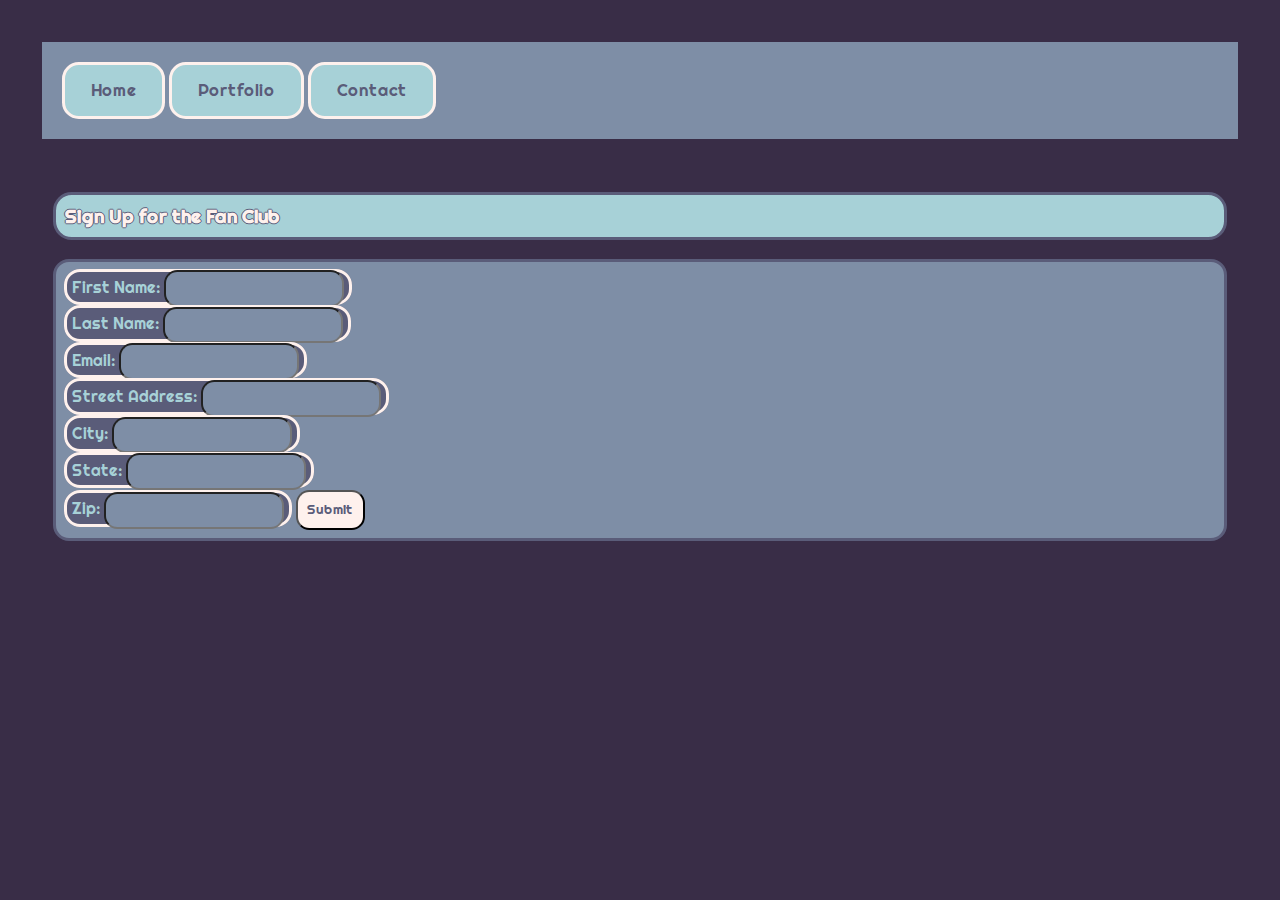
<file: contact.html>
<!DOCTYPE html>
<html lang="en">
<head>
    <meta charset="UTF-8">
    <meta name="viewport" content="width=device-width, initial-scale=1.0">
    <meta http-equiv="X-UA-Compatible" content="ie=edge">
    <title>Robin Williams - Contact</title>
    <link rel="stylesheet" type="text/css" href="style.css">
    <link href="https://fonts.googleapis.com/css?family=Righteous&display=swap" rel="stylesheet">
    <link href="https://fonts.googleapis.com/css?family=Questrial&display=swap" rel="stylesheet">
    <meta name="viewport" content="initial-scale=1.0, width=device-width"/>
</head>
<body>
    <header>
        <nav class=navbar>
            <a href="index.html">Home</a>
            <a href="portfolio.html">Portfolio</a>
            <a href="contact.html">Contact</a>
        </nav>
    </header>

    <section>
        <div>   
            <h3 class="headtxt">Sign Up for the Fan Club</h3>
            <form id="form">
                <label class="inlab">First Name: <input type="text" class="inputbox"></label><br>
                <label class="inlab">Last Name: <input type="text" class="inputbox"></label><br>
                <label class="inlab">Email: <input type="text" class="inputbox"></label><br>
                <label class="inlab">Street Address: <input type="text" class="inputbox"></label><br>
                <label class="inlab">City: <input type="text" class="inputbox"></label><br>
                <label class="inlab">State: <input type="text" class="inputbox"></label><br>
                <label class="inlab">Zip: <input type="text" class="inputbox"></label>
                <input type="submit" value="Submit" id="submit">
            </form>
        </div>
    </section>
</body>
</html>
</file>
<file: style.css>
*{
    background-color: #392D47;
    padding: .7em
}
.films > img{
    width: auto;
    height: 400px;
}
.responsive {
    max-width: 100%;
    height: auto;
    display: block;
    margin-left: auto;
    margin-right: auto;
  
  }
.col-1-2 {
    width: 50%;
 }
 .divr1 {
     width: 100%;
 }
 .r1 {
     width: 25%;
 }
 .navbar {
    color: #5A5C79;
    background-color: #7E8EA6;
    font-size: 1.05em;
    padding: 1.2em;
 }

 a:link, a:visited {
    background-color: #A7D1D7;
    color: #5A5C79;
    padding: .875em 1.55em;
    text-align: center;
    text-decoration: none;
    display: inline-block;
    border-radius: 1em;
    border-style: solid;
    border-color: #FEF1ED;
    font-family: 'Righteous', cursive;
  }
  a:hover, a:active {
    background-color: #FEF1ED;
    color: #A7D1D7;
    text-decoration: underline;
  }
  .foot {
      background-color: #7E8EA6;
      padding: 1.2em;
  }
 .bodtxt {
     color: #A7D1D7;
     text-indent: 3.15em;
     padding: 1em;
     font-family: 'Questrial', sans-serif;
 }
 .headtxt {
     color: #FEF1ED;
     text-shadow: -1px 0 #5A5C79, 0 1px #5A5C79, 1px 0 #5A5C79, 0 -1px #5A5C79; 
     border-style: solid;
     border-color: #5A5C79;
     padding: .5em;
     background-color: #A7D1D7;
     border-radius: 1em;
     font-family: 'Righteous', cursive;
 }
 .nam {
     color: #FEF1ED;
     text-align: center;
     padding: .5em;
     background-color: #7E8EA6;
     font-family: 'Righteous', cursive;
 }
 img {
    max-width: 100%;
    border-style: solid;
    border-color: #5A5C79;
    padding: .5em;
    border-radius: 1em;
    background-color: #7E8EA6;
 }
 
 .col-1-4 {
    width: 25%;
    align-content: center;
    max-width: 20.5em;
    max-height: 20.5em;
 }
 #form {
    border-style: solid;
    border-color: #5A5C79;
    padding: .5em;
    border-radius: 1em;
    background-color: #7E8EA6;
 }
 .inputbox {
    background-color: #7E8EA6;
    border-radius: 1em;
    color: #FEF1ED;
    font-family: 'Questrial', sans-serif;
 }
 .inlab {
    color: #A7D1D7;
    background-color: #5A5C79;
    border-style: solid;
    border-color: #FEF1ED;
    border-radius: 1em;
    padding: .3em;
    font-family: 'Righteous', cursive;
 }
 #submit {
     background-color: #FEF1ED;
     color: #5A5C79;
     border-radius: 1em;
     font-family: 'Righteous', cursive;
 }

 @media(max-width: 600px) {
    body  {
background: yellow;
}
}

@media(max-width: 1200px) {
    .navbar  {
background: red;
}
}

@media(max-width: 400px) {
    a:link, a:visited  {
        padding: .55em 1.05em;
}
}

/*the more complex queries refused to work so I did 3 different simpler ones. Something wasn't interacting right*/
</file>
